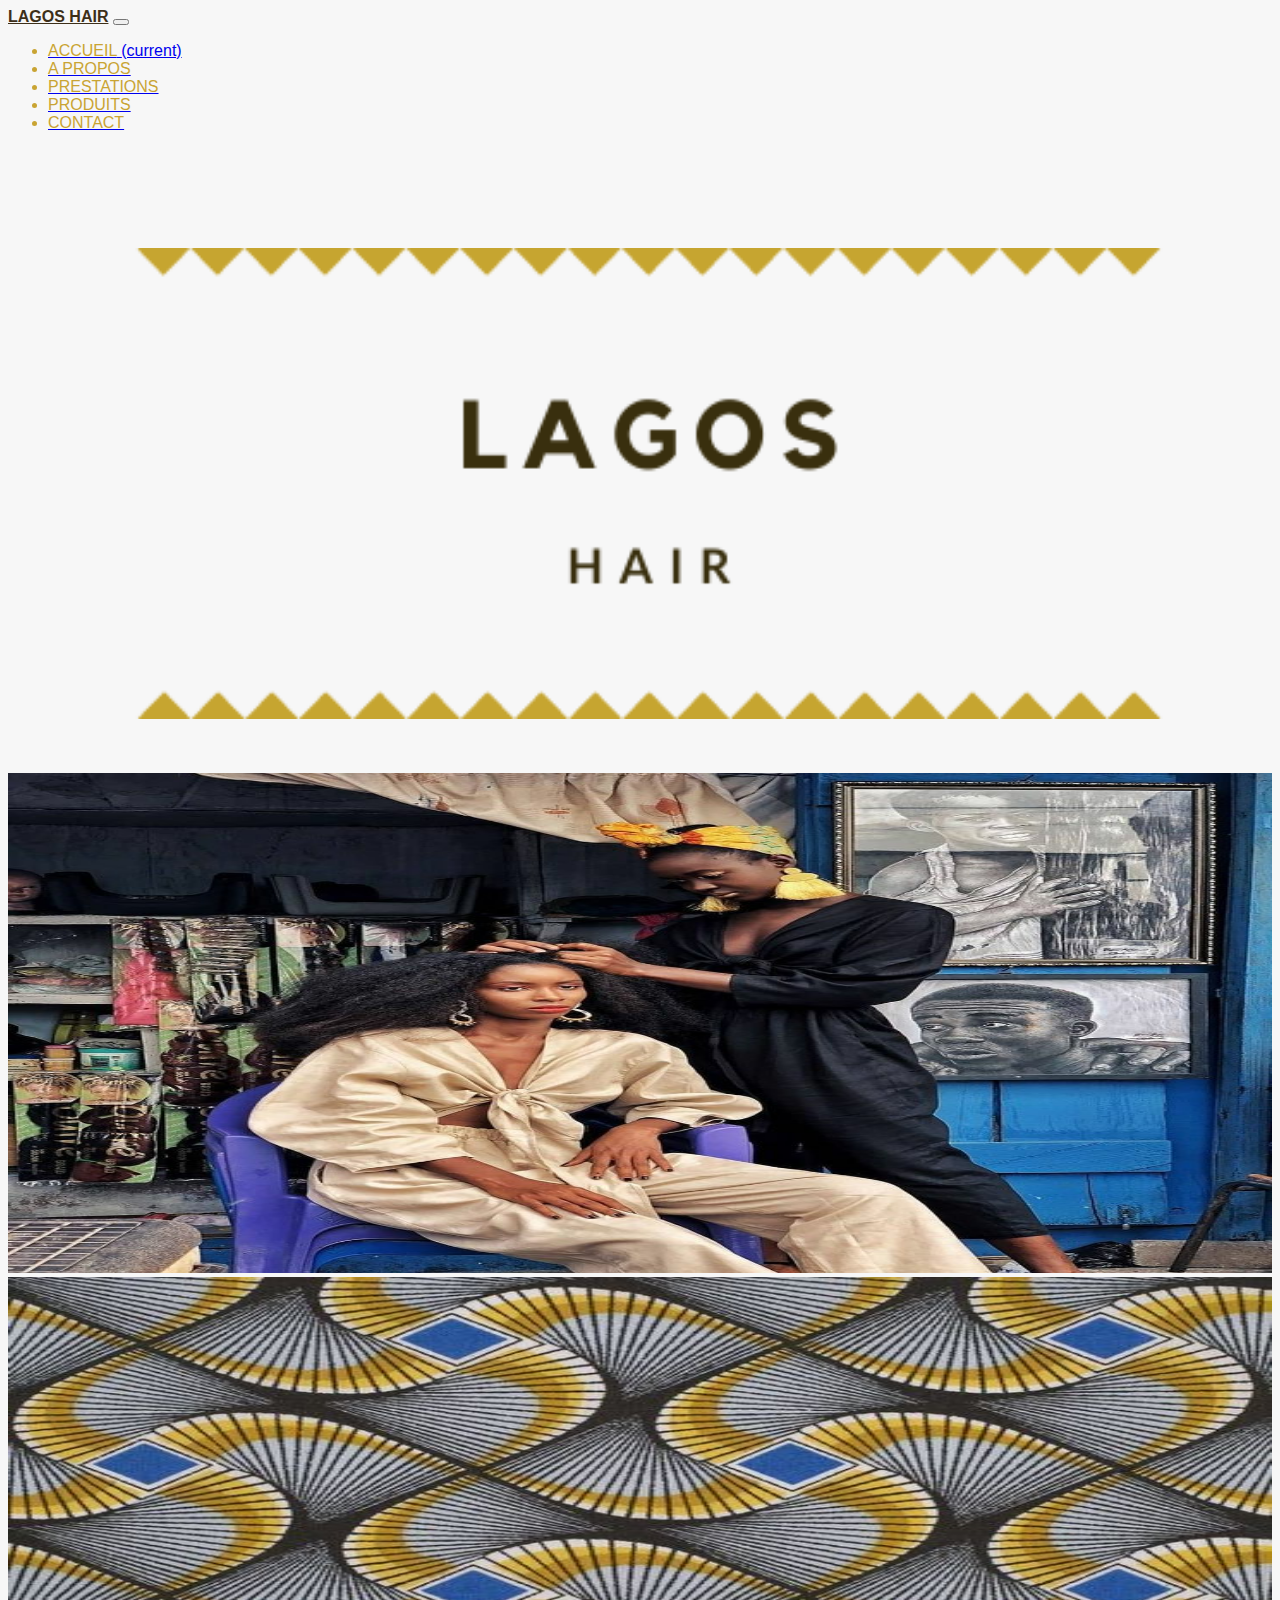
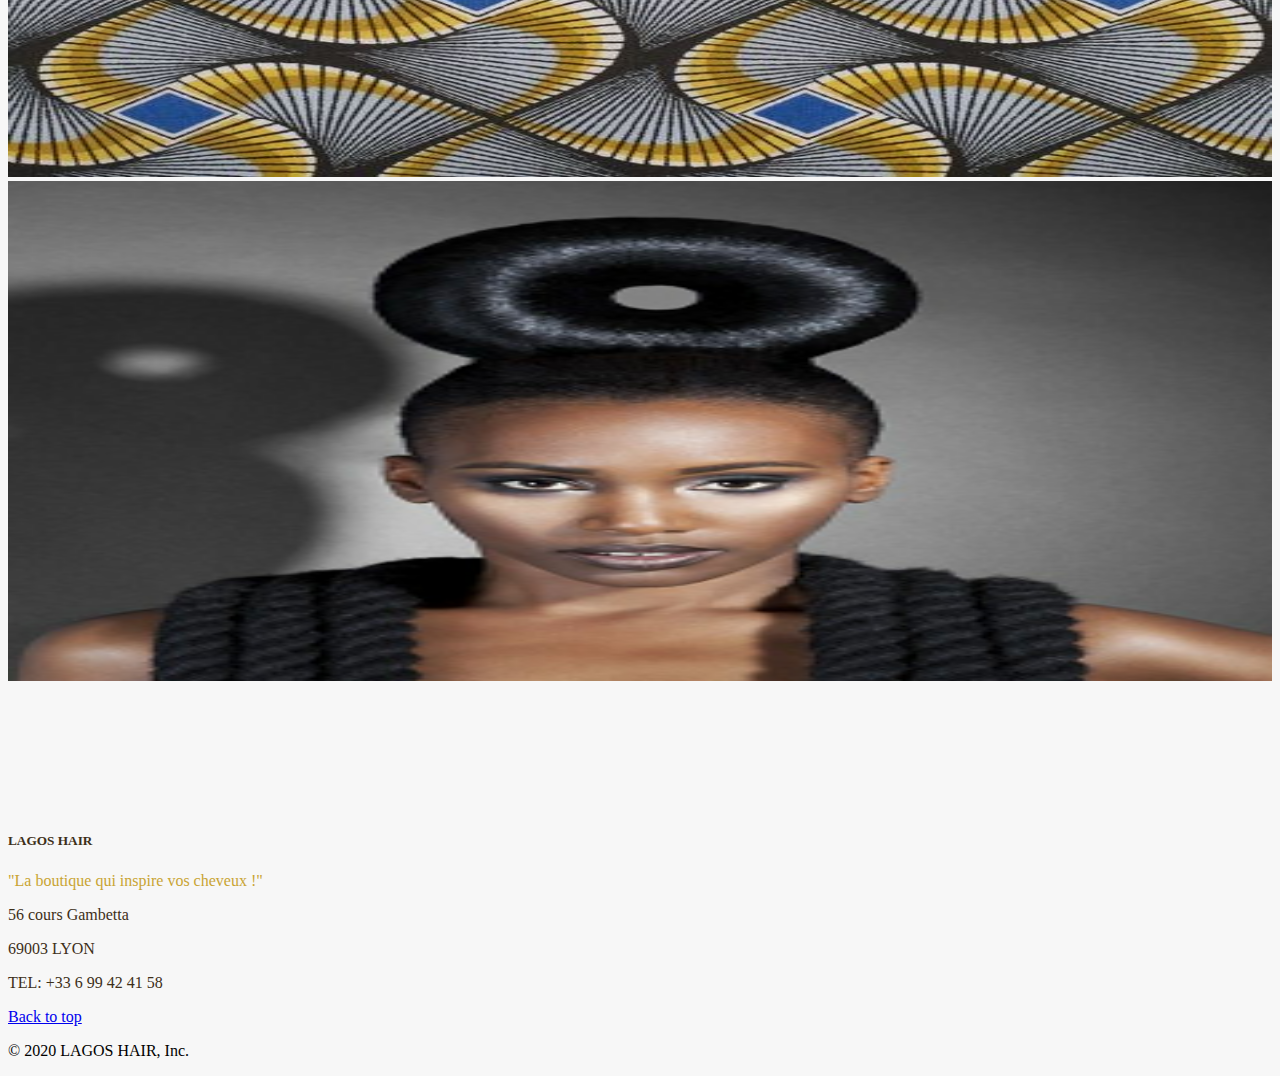
<file: fil_rouge/index.html>
<!doctype html>
<html lang="en">
<head>
    <meta charset="utf-8">
    <meta name="viewport" content="width=device-width, initial-scale=1, shrink-to-fit=no">
    <meta name="description" content="">
    <meta name="author" content="Mark Otto, Jacob Thornton, and Bootstrap contributors">
    <meta name="generator" content="Jekyll v4.1.1">
    <link rel="stylesheet" href="accueil.css">
    <link rel="stylesheet" href="https://cdn.jsdelivr.net/npm/bootstrap@4.5.3/dist/css/bootstrap.min.css"integrity="sha384-TX8t27EcRE3e/ihU7zmQxVncDAy5uIKz4rEkgIXeMed4M0jlfIDPvg6uqKI2xXr2" crossorigin="anonymous">
    <title>Page Accueil</title>

</head>

<body class="taille2">
    <div class="color"> 
    <nav class="navbar fixed-top justify-content-between navbar-expand-sm bg-light navbar-light ">
        <a id="navbar-brand" href="contact.html">LAGOS HAIR</a>
        <button class="navbar-toggler" type="button" data-toggle="collapse" data-target="#navbarCollapse" aria-controls="navbarCollapse" aria-expanded="false" aria-label="Toggle navigation">
        <span class="navbar-toggler-icon"></span>
        </button>
        <div class="collapse navbar-collapse" id="navbarCollapse">
            
        <ul class="navbar-nav ml-auto">
            <li class="nav-item active">
            <a class= " nav-link" href ="index.html"><span class="color"> ACCUEIL</span> <span class="sr-only">(current)</span></a>
            </li>
            <li class="nav-item">
            <a class= " nav-link" href= "apropos.html"> <span class="color">A PROPOS</span> </a>
            </li>
            <li class="nav-item">
                <a class=" nav-link" href="prestation.html"><span class="color">PRESTATIONS</span> </a>
            </li> <li class="nav-item">
                <a class="nav-link" href="produits.html"> <span class="color">PRODUITS</span> </a>
            </li>
            <li class="nav-item">
                <a class="nav-link" href="contact.html"><span class="color">CONTACT</span> </a>
            </li>
            </div>
            
        </ul>
        </div>
    </div>
    </nav>

<header>

        <div class="text-center">
        <img id="logo1" src="logo.png" class="rounded mx-auto d-block" alt="Responsive image">
    </div>
</header>
<main>

<div class="row">
    <div class="col-md-4">
    <div class="thumbnail">

<img class="taille" src="coiffeusep.png" alt="coiffeuse">
<div class="caption">
            
</div>
</a>
</div>
    </div>
    <div class="col-md-4">
<div class="thumbnail">

        <img class="taille" src="image_services/pages_accueil/pagne.jpg" alt="pagne">
    <div class="caption">
            
    </div>
        </a>
    </div>
    </div>
    <div class="col-md-4">
    <div class="thumbnail">
        
    <img class="taille" src="chignon.png" alt="chignon">
    <div class="caption">

    </div>
    </a>
    </div>
    </div>
</div>


</main>

    <!-- FOOTER -->
    <footer>
        <article class="couleur">

            <div class="card text-center">
                <div class="card-body">
                <h5 class="card-title">LAGOS HAIR</h5>
                <p class="card-text">"La boutique qui inspire vos cheveux !"</p>
                </div>
        </div>

            <p class="text-center">56 cours Gambetta</p>
            <p class="text-center">69003 LYON</p>
            <p class="text-center">TEL: +33 6 99 42 41 58</p>
        </article>
    </div>


        <p class="float-right"><a href="#">Back to top</a></p>
        <p>&copy; 2020 LAGOS HAIR, Inc.</p>
    </footer>
    <script src="https://code.jquery.com/jquery-3.5.1.slim.min.js"integrity="sha384-DfXdz2htPH0lsSSs5nCTpuj/zy4C+OGpamoFVy38MVBnE+IbbVYUew+OrCXaRkfj"crossorigin="anonymous"></script>
    <script src="https://cdn.jsdelivr.net/npm/bootstrap@4.5.3/dist/js/bootstrap.bundle.min.js"integrity="sha384-ho+j7jyWK8fNQe+A12Hb8AhRq26LrZ/JpcUGGOn+Y7RsweNrtN/tE3MoK7ZeZDyx"crossorigin="anonymous"></script>
</body>

</html>
</file>
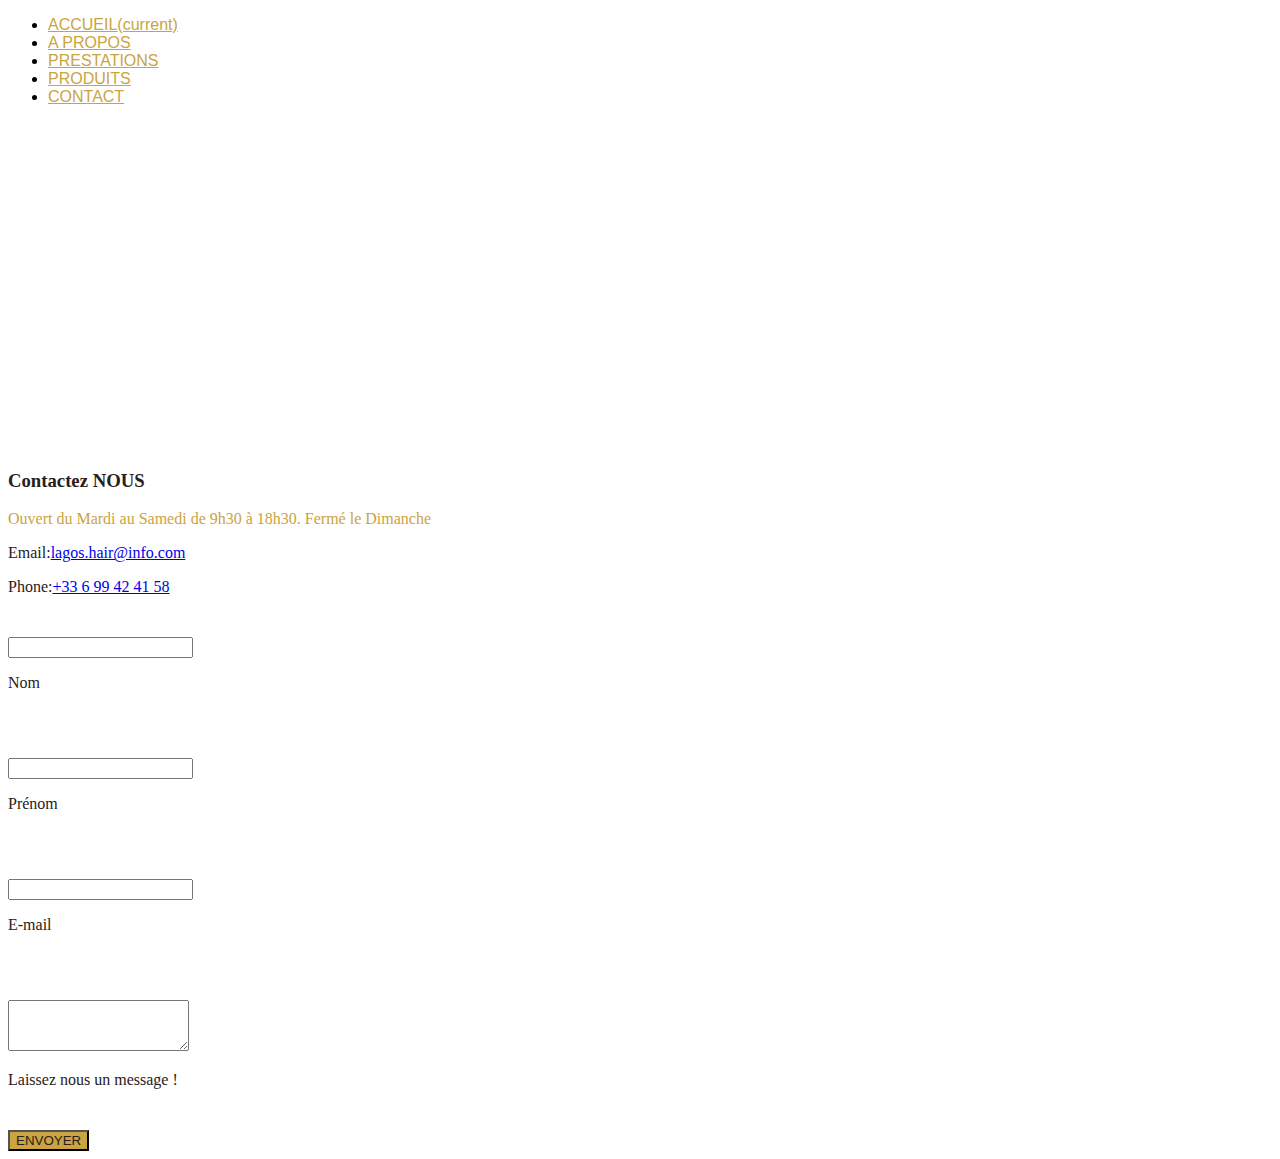
<file: fil_rouge/contact.html>
<!doctype html>
<html lang="en">
<head>
    <meta charset="utf-8">
    <meta name="viewport" content="width=device-width, initial-scale=1, shrink-to-fit=no">
    <meta name="description" content="">
    <meta name="author" content="Mark Otto, Jacob Thornton, and Bootstrap contributors">
    <meta name="generator" content="Jekyll v4.1.1">
    <link rel="stylesheet" href="accueil.css">
    <link rel="stylesheet" href="https://cdn.jsdelivr.net/npm/bootstrap@4.5.3/dist/css/bootstrap.min.css" integrity="sha384-TX8t27EcRE3e/ihU7zmQxVncDAy5uIKz4rEkgIXeMed4M0jlfIDPvg6uqKI2xXr2" crossorigin="anonymous">
    <title>Page Accueil</title>
    <link href="contact.css" rel="stylesheet">
</head>
<body>
  

<header>
<nav class="navbar navbar-expand-lg">
  <div class=" navbar-collapse justify-content-md-center" id="navbarsExample10">
  <ul class="navbar-nav">
  <li class="nav-item active">
      <a class="nav-link" href="index.html">ACCUEIL<span class="sr-only">(current)</span></a>
  </li>
  <li class="nav-item">
      <a class="nav-link" href="apropos.html">A PROPOS</a>
  </li>
  <li class="nav-item">
      <a class="nav-link" href="prestation.html">PRESTATIONS</a>
  </li>
  <li class="nav-item">
      <a class="nav-link" href="produits.html">PRODUITS</a>
  </li>
  <li class="nav-item">
      <a class="nav-link" href="contact.html">CONTACT</a>
</li>
</ul>
</div>
</nav>
</header>

  <main class="mt-4">
    <div class="container">

      <!--Section: Contact-->
      <section class="text align float-right mb-4 mr-3">
       
          <iframe src="https://www.google.com/maps/embed?pb=!1m18!1m12!1m3!1d2783.882007549525!2d4.845307815567184!3d45.753511379105426!2m3!1f0!2f0!3f0!3m2!1i1024!2i768!4f13.1!3m3!1m2!1s0x47f4ea42ceafffff%3A0x3718ed38d675923d!2sLagos%20Hair!5e0!3m2!1sfr!2sfr!4v1603143694266!5m2!1sfr!2sfr" width="300" height="300" frameborder="0" style="border:0;" allowfullscreen="" aria-hidden="false" tabindex="0"></iframe>
        <!--Google Maps-->
        
        <!--Grid row-->
        <div class="row">

          <!--Grid column-->
          <div class="col-lg-5 col-md-12 mb-0 mb-md-0 wow fadeIn" data-wow-delay="0.2s">

            <h3 class="taille6">Contactez NOUS</h3>

            <p class="text">Ouvert du Mardi au Samedi de 9h30 à 18h30. Fermé le Dimanche</p>

            <p><span class="font-weight-bold mr-2">Email:</span><a href="https://www.google.com/maps/place/Lagos+Hair/@45.7535114,4.8453078,17z/data=!3m1!4b1!4m5!3m4!1s0x47f4ea42ceafffff:0x3718ed38d675923d!8m2!3d45.7535114!4d4.8474965">lagos.hair@info.com</a></p>
            <p><span class="font-weight-bold mr-2">Phone:</span><a href="https://www.google.com/maps/place/Lagos+Hair/@45.7535114,4.8453078,17z/data=!3m1!4b1!4m5!3m4!1s0x47f4ea42ceafffff:0x3718ed38d675923d!8m2!3d45.7535114!4d4.8474965">+33 6 99 42 41 58</a></p>

          </div>
          <!--Grid column-->

          <!--Grid column-->
          <div class="col-lg-7 col-md-12 mb-4 ">

            <!--Grid row-->
            <div class="row">

              <!--Grid column-->
              <div class="col-md-6">

                <!-- Material outline input -->
                
                <div class="md-form md-outline mb-0">
                  <input type="text" id="form-first-name" class="form-control">
                  <p class="contact">Nom</p>
                </div>
  
              </div>
              <!--Grid column-->

              <!--Grid column-->
              <div class="col-md-6">

                <!-- Material outline input -->
                <div class="md-form md-outline mb-0">
                  <input type="text" id="form-last-name" class="form-control">
                  <p class="contact">Prénom</p>
                </div>

              </div>
              <!--Grid column-->

            </div>
            <!--Grid row-->

            <!-- Material outline input -->
            <div class="md-form md-outline mt-3">
              <input type="email" id="form-email" class="form-control">
              <p class="contact">E-mail</p>
            </div>

          

            <!--Material textarea-->
            <div class="md-form md-outline mb-3">
              <textarea id="form-message" class="md-textarea form-control" rows="3"></textarea>
              <p class="contact">Laissez nous un message ! </p>
            </div>

            <button type="submit" class="f btn-sm ml-0">ENVOYER<i class="far fa-paper-plane ml-2"></i></button>

  </main>        
  <footer>
    <!-- FOOTER -->
    
    
    </footer>
</body>

</html>
</file>
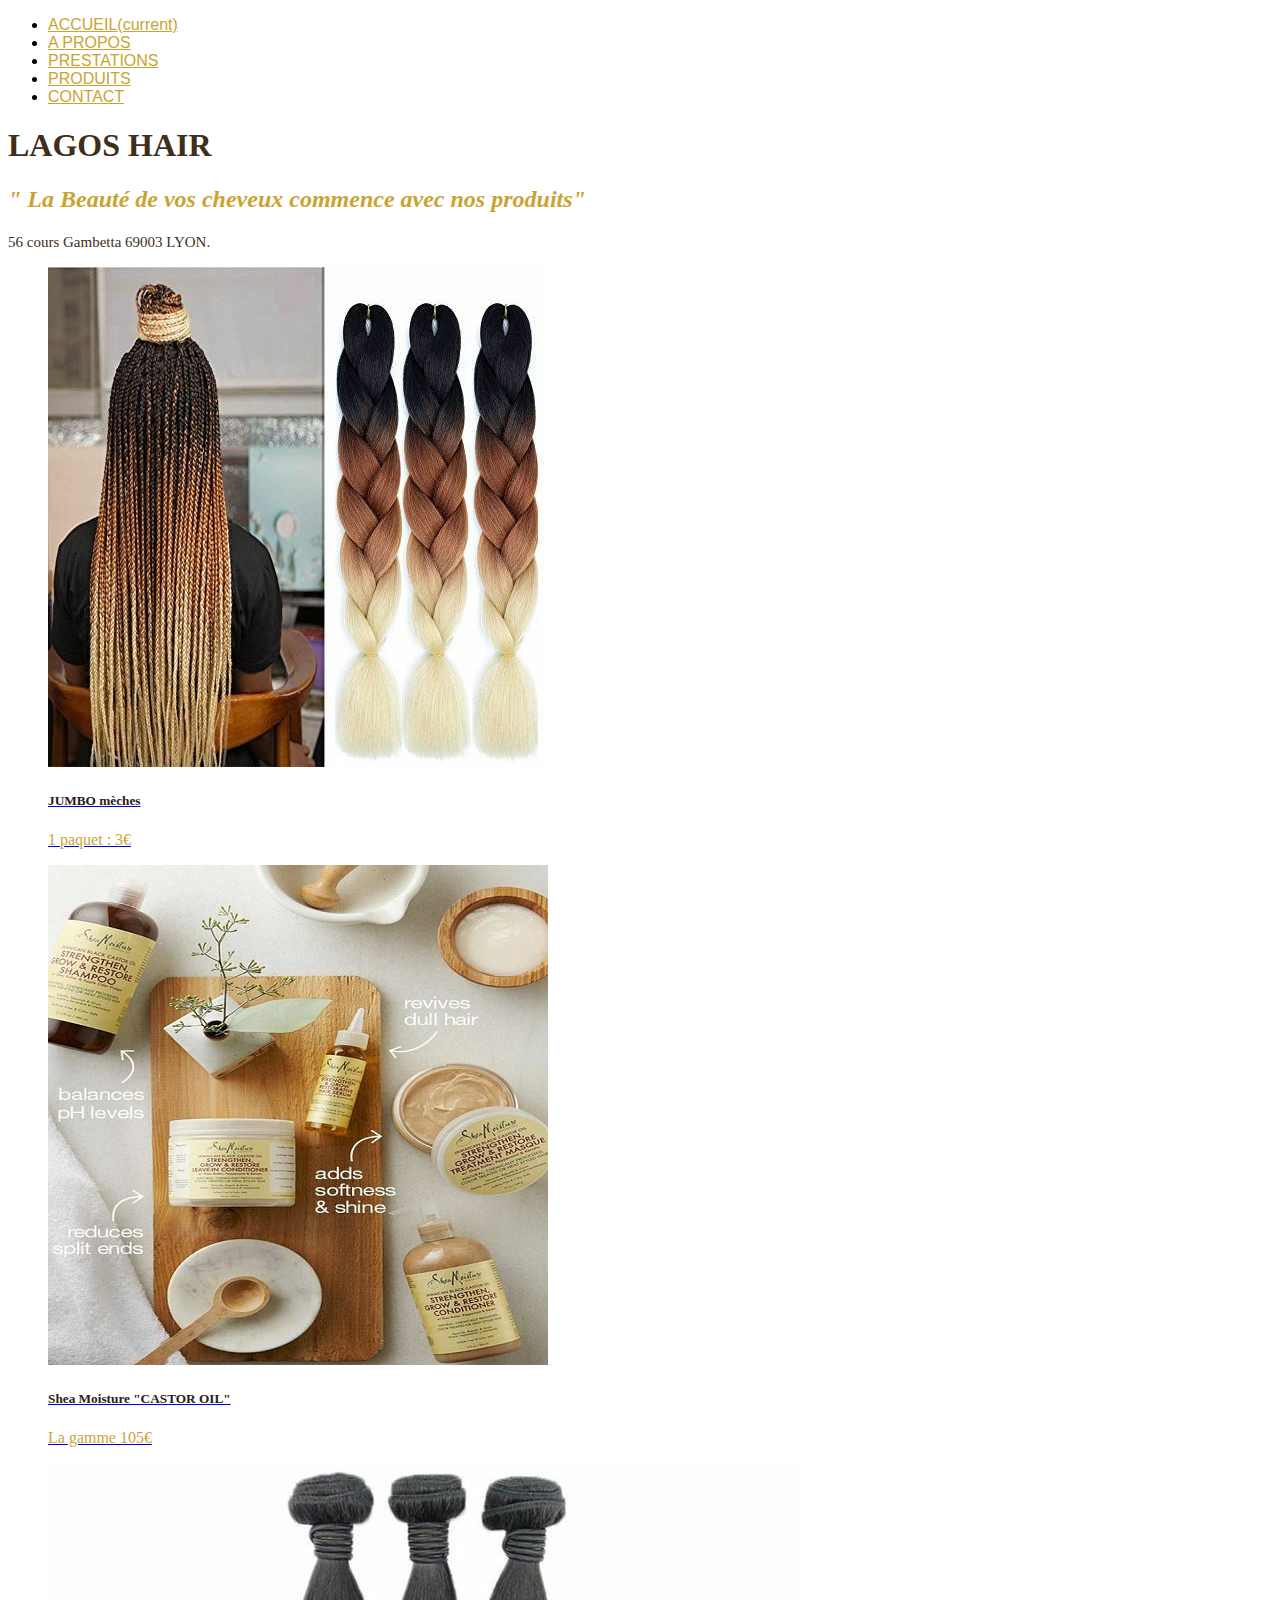
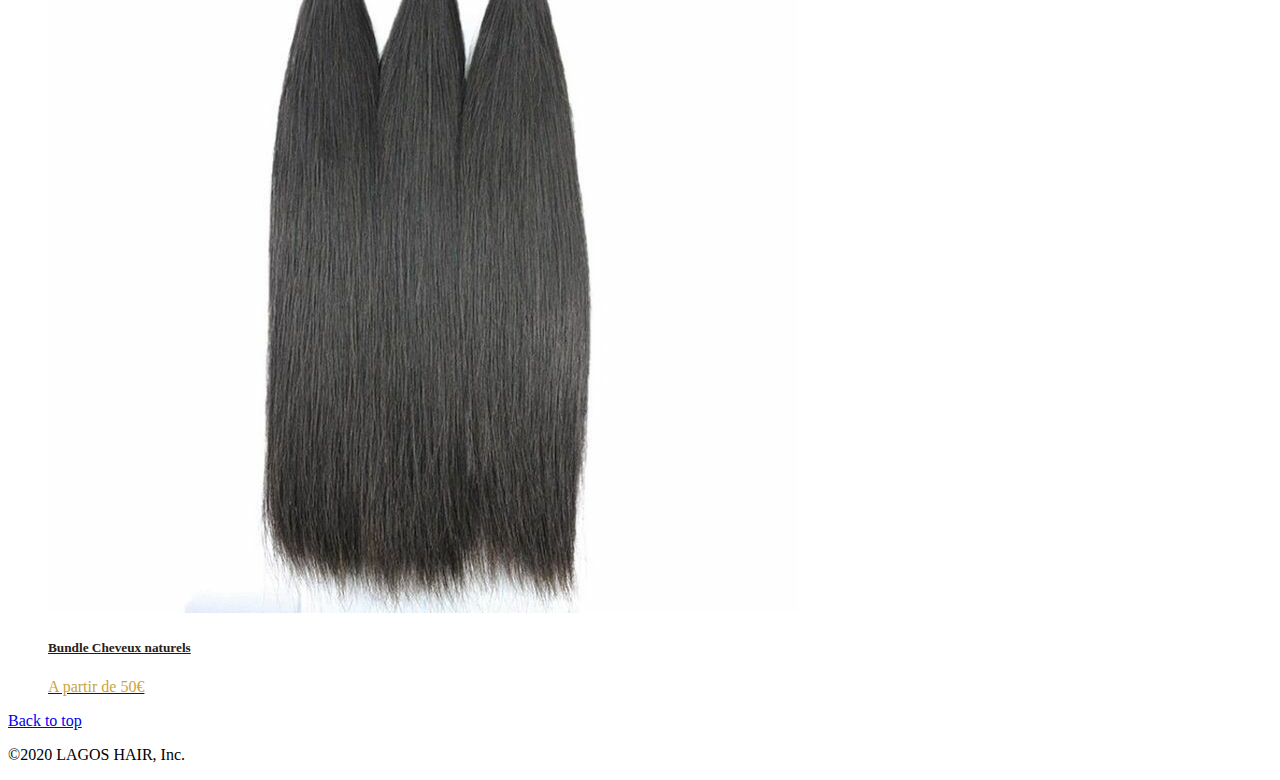
<file: fil_rouge/produits.html>
<!doctype html>
<html lang="en">
<head>
    <meta charset="utf-8">
    <meta name="viewport" content="width=device-width, initial-scale=1, shrink-to-fit=no">
    <meta name="description" content="">
    <meta name="author" content="Mark Otto, Jacob Thornton, and Bootstrap contributors">
    <meta name="generator" content="Jekyll v4.1.1">
    <link rel="stylesheet" href="accueil.css">
    <link rel="stylesheet" href="https://cdn.jsdelivr.net/npm/bootstrap@4.5.3/dist/css/bootstrap.min.css" integrity="sha384-TX8t27EcRE3e/ihU7zmQxVncDAy5uIKz4rEkgIXeMed4M0jlfIDPvg6uqKI2xXr2" crossorigin="anonymous">
    <title>Page Accueil</title>
    <link href="produits.css" rel="stylesheet">
</head>
<body class="taille2">
<header>
    <nav class="navbar navbar-expand-lg">
        <div class=" navbar-collapse justify-content-md-center" id="navbarsExample10">
        <ul class="navbar-nav">
        <li class="nav-item active">
            <a class="nav-link" href="index.html">ACCUEIL<span class="sr-only">(current)</span></a>
        </li>
        <li class="nav-item">
            <a class="nav-link" href="apropos.html">A PROPOS</a>
        </li>
        <li class="nav-item">
            <a class="nav-link" href="prestation.html">PRESTATIONS</a>
        </li>
        <li class="nav-item">
            <a class="nav-link" href="produits.html">PRODUITS</a>
        </li>
        <li class="nav-item">
            <a class="nav-link" href="contact.html">CONTACT</a>
    </li>
</ul>
</div>
    </nav>
</header>

<main>

<div class=" jumbotron-fluid">
    <div class="container-fluid">
        <h1 id="display-4">LAGOS HAIR</h1>
        <h2 class="display-4">" La Beauté de vos cheveux commence avec nos produits"</h2>
        <p class="lead"> <span class="italik"> 56 cours Gambetta 69003 LYON.</p></span>
        </div>
    </div>
<div class="row">
    <figure class="col-md-4">
        <div class="card">
    <a href="produits.html" data-size="1600x1067">
        <img alt="picture" src="braids.jpg" class="img-fluid">
        <div class="card-body">
            <h5 class="card-title">JUMBO mèches</h5>
                <p class="card-text">1 paquet : 3€</p>
                </div>
            </div>
            
    </a>
    </figure>

    <figure class="col-md-4">
        <div class="card">
    <a href="produits.html" data-size="1600x1067">
        <img alt="picture" src="image_services/services/sheamo.png" class="img-fluid" />
        <div class="card-body">
            <h5 class="card-title">Shea Moisture "CASTOR OIL"</h5>
                <p class="card-text">La gamme 105€</p>
                </div>
            </div>
        
    </a>
    </figure>

    <figure class="col-md-4">
        <div class="card">
    <a href="produits.html" data-size="1600x1067">
        <img alt="picture" src="mèche.jpg" class="img-fluid" />
        <div class="card-body">
            <h5 class="card-title">Bundle Cheveux naturels</h5>
                <p class="card-text">A partir de 50€</p>
                </div>
            </div>
        </div>    
        </div>

<footer>
    <!-- FOOTER -->
    
    <div class="container2">
    
        
<p class="float-right"><a href="#">Back to top</a></p>
<p>&copy;2020 LAGOS HAIR, Inc.</p>
    </footer>
    <script src="https://code.jquery.com/jquery-3.5.1.slim.min.js" integrity="sha384-DfXdz2htPH0lsSSs5nCTpuj/zy4C+OGpamoFVy38MVBnE+IbbVYUew+OrCXaRkfj" crossorigin="anonymous"></script>
    <script src="https://cdn.jsdelivr.net/npm/bootstrap@4.5.3/dist/js/bootstrap.bundle.min.js" integrity="sha384-ho+j7jyWK8fNQe+A12Hb8AhRq26LrZ/JpcUGGOn+Y7RsweNrtN/tE3MoK7ZeZDyx" crossorigin="anonymous"></script>
    </body>
    
    </html>
</file>
<file: fil_rouge/accueil.css>
{
  color:#C9A433 ;
  
  font-size: 1,5em;
  font-family: 'Segoe UI', sans-serif;
}
.taille2{
  background-color:#F7F7F7 ;
}


#logo1{

  height: auto;
  width:100% ;
  padding-bottom: 50px;
  padding-top: 100px;
}
.color{
  color: #C9A433;
  font-family: 'Segoe UI', Tahoma, Geneva, Verdana, sans-serif;
}

#navbar-brand{
  color:#3D2F19;
  font-weight: bolder;
  font-family: 'Segoe UI', Tahoma, Geneva, Verdana, sans-serif;
}
.image1{

  max-width: 100%;
  height: auto;
}

.taille{
  width: 100%;
  height: 500px;
}

.couleur{
  color:#3D2F19 ;
  padding-top: 10%;
}

.card-text{
  color:#C9A433 ;
}
</file>
<file: fil_rouge/contact.css>
.nav-link{
    color:#CAA441;
    font-size: 1,5em;
    font-family: 'Segoe UI', sans-serif;

}
.taille2{
    background-color: white;
}
.taille6{
    color:#292019 ;
    font-weight: bold;
    padding-top: 25px;
}

.text{
    color:#CAA441 ;
}
.font-weight-bold{
    color: #292019 ;
}
.contact{
    color: #292019 ;
    padding-bottom: 25px;
}
.f{
    color: #292019 ;
    background-color:#CAA441;
}

.md-form{
    padding-top: 25px;
}
</file>
<file: fil_rouge/produits.css>
.nav-link{
  color:#C9A433 ;
  
  font-size: 1,5em;
  font-family: 'Segoe UI', sans-serif;
}
.taille2{
  background-color:white;
}

.card-title{
    color:#292019 ;
    
}

.card-text{
  color:#CAA441 ;

}
.jumbotron-fluid{
 
  color:#3D2F19 ;
  
}
#display-4{
  color:#3D2F19 ;
  font-family:-apple-system, BlinkMacSystemFont, 'Segoe UI', Roboto, Oxygen, Ubuntu, Cantarell, 'Open Sans', 
}
.display-4{
  color:#C9A433 ;
  font-style: italic;
}
.italik{
  font-weight: 500;
  font-size: 15px;
}
</file>
